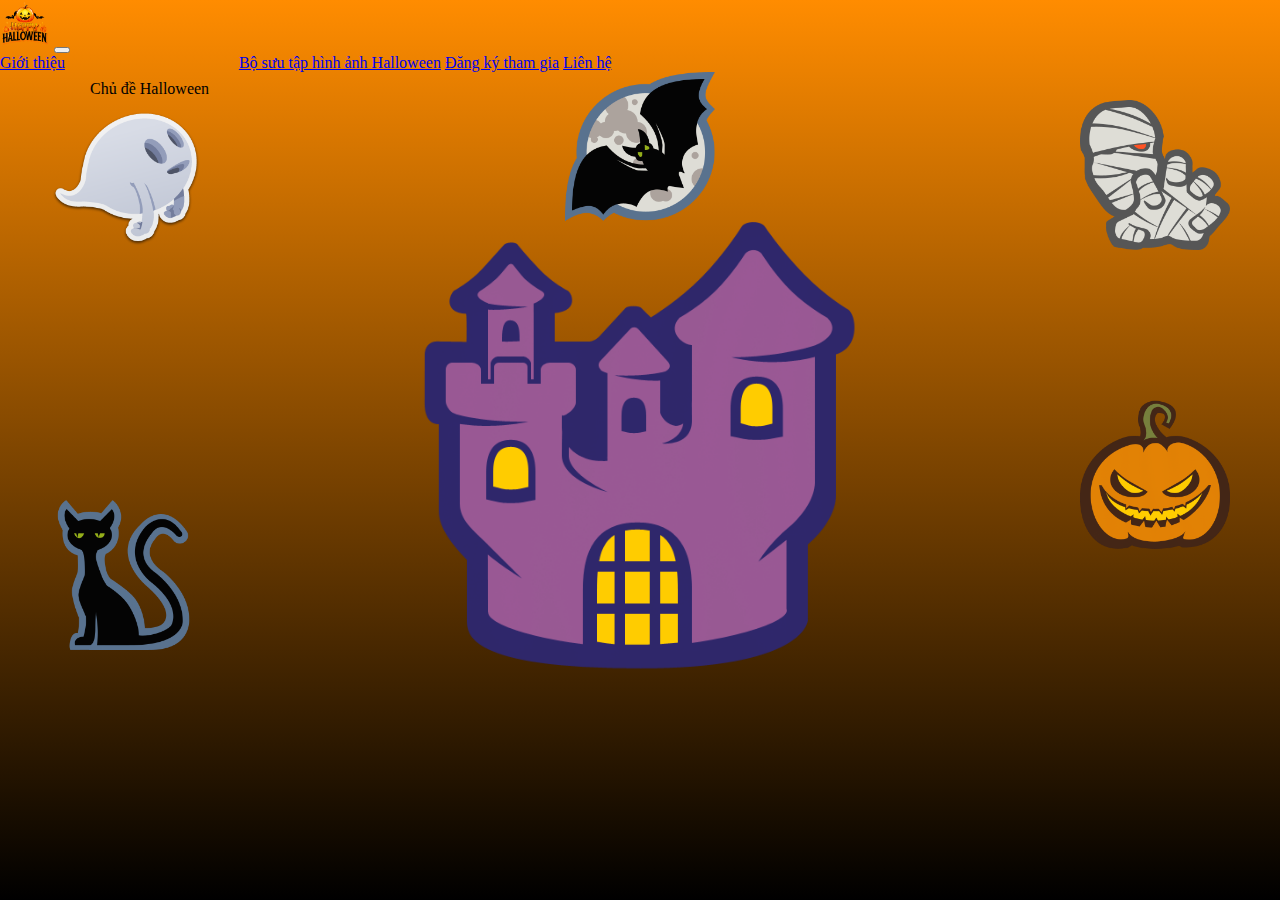
<file: Halloween/index.html>
<!DOCTYPE html>
<html lang="en">
<head>
    <meta charset="UTF-8">
    <meta name="viewport" content="width=device-width, initial-scale=1.0">
    <link rel="stylesheet" href="https://cdn.jsdelivr.net/npm/bootstrap@5.3.8/dist/css/bootstrap.min.css" integrity="sha384-sRIl4kxILFvY47J16cr9ZwB07vP4J8+LH7qKQnuqkuIAvNWLzeN8tE5YBujZqJLB" crossorigin="anonymous">
    <link rel="stylesheet" href="styles.css">
    <title>Document</title>
    <script src="jquery-3.7.1.min.js"></script>
    <script>
        $(document).ready(function(){
            $(".dropdown-item").hide();
            $(".dropdown-toggle").click(function(){
                $(".dropdown-item").slideToggle();
            });
        })
    </script>
    <style>
        @keyframes shaking {
            0% { transform: translate(1px, 1px) rotate(0deg); }
            10% { transform: translate(-1px, -2px) rotate(-1deg); }
            20% { transform: translate(-3px, 0px) rotate(1deg); }
            30% { transform: translate(3px, 2px) rotate(0deg); }
            40% { transform: translate(1px, -1px) rotate(1deg); }
            50% { transform: translate(-1px, 2px) rotate(-1deg); }
            60% { transform: translate(-3px, 1px) rotate(0deg); }
            70% { transform: translate(3px, 1px) rotate(-1deg); }
            80% { transform: translate(-1px, -1px) rotate(1deg); }
            90% { transform: translate(1px, 2px) rotate(0deg); }
            100% { transform: translate(1px, -2px) rotate(-1deg); }
        }
        img {
            animation: shaking 0.5s;
            animation-iteration-count: initial;
        }

    </style>
</head>
<body>
    <nav class="navbar navbar-expand-lg bg-body-tertiary" style="position: relative; ">
  <div class="container-fluid">
    <a class="navbar-brand" href="index.html"><img src="—Pngtree—happy halloween logo design royalty_17125785.png" alt="logo" style="height: 50px; width: 50px;"></a>
    <button class="navbar-toggler" type="button" data-bs-toggle="collapse" data-bs-target="#navbarNavAltMarkup" aria-controls="navbarNavAltMarkup" aria-expanded="false" aria-label="Toggle navigation">
      <span class="navbar-toggler-icon"></span>
    </button>
    <div class="collapse navbar-collapse" id="navbarNavAltMarkup">
      <div class="navbar-nav">
        <a class="nav-link active" aria-current="page" href="gioithieu.html">Giới thiệu</a>
        <div class="nav-item dropdown" style="position: absolute; margin-left: 90px;">
            <div class="dropdown-toggle" style="padding-top: 8px;">
              Chủ đề Halloween
            </div>
            <div style="display: block; background-color: rgb(248, 248, 248);">
              <a class="dropdown-item" href="chudehalloween/trangphuc.html">Trang phục Halloween</a>
              <a class="dropdown-item" href="chudehalloween/trangtri.html">Trang trí Halloween</a>
              <a class="dropdown-item" href="chudehalloween/monan.html">Món ăn Halloween</a>
            </div>
        </div>
        <a class="nav-link active" aria-current="page" href="hinhanh.html" style="margin-left: 170px;">Bộ sưu tập hình ảnh Halloween</a>
        <a class="nav-link active" aria-current="page" href="dangki.html">Đăng ký tham gia</a>
        <a class="nav-link active" aria-current="page" href="lienhe.html">Liên hệ</a>
      </div>
  </div>
</nav>
<audio autoplay controls loop style="position: fixed; bottom: 10px; right: 10px; width: 300px; height: 50px; z-index: 1000; display: none;">
    <source src="Teen Titans - XXKATUSJINSUX.mp3" type="audio/mpeg">
</audio>
<div style="align-items: center; display: flex; flex-direction: column;">
    <img src="Iconcreme-Halloween-Bat.512.png" style="width: 150px; height: 150px;">
</div>
<div style="align-items: center; display: flex; flex-direction: column;">
    <img src="Iconcreme-Halloween-Home.512.png" style="width: 450px; height: 450px">
</div>
<div style="align-items: left; display: flex; flex-direction: column;">
    <img src="Iconcreme-Halloween-Mummy.512.png" style="width: 150px; height: 150px; position: absolute; top: 100px; right: 50px;">
</div>
<div>
    <img src="Iconcreme-Halloween-Pumpkin.512.png" style="width: 150px; height: 150px; position: absolute; top: 400px; right: 50px;">
</div>
<img src="Iconcreme-Halloween-Cat.512.png" style="width: 150px; height: 150px; position: absolute; top: 500px; left: 50px;">
<img src="Soul.ico" style="width: 150px; height: 150px; position: absolute; top: 100px; left: 50px;">
</body>
</html>
</file>
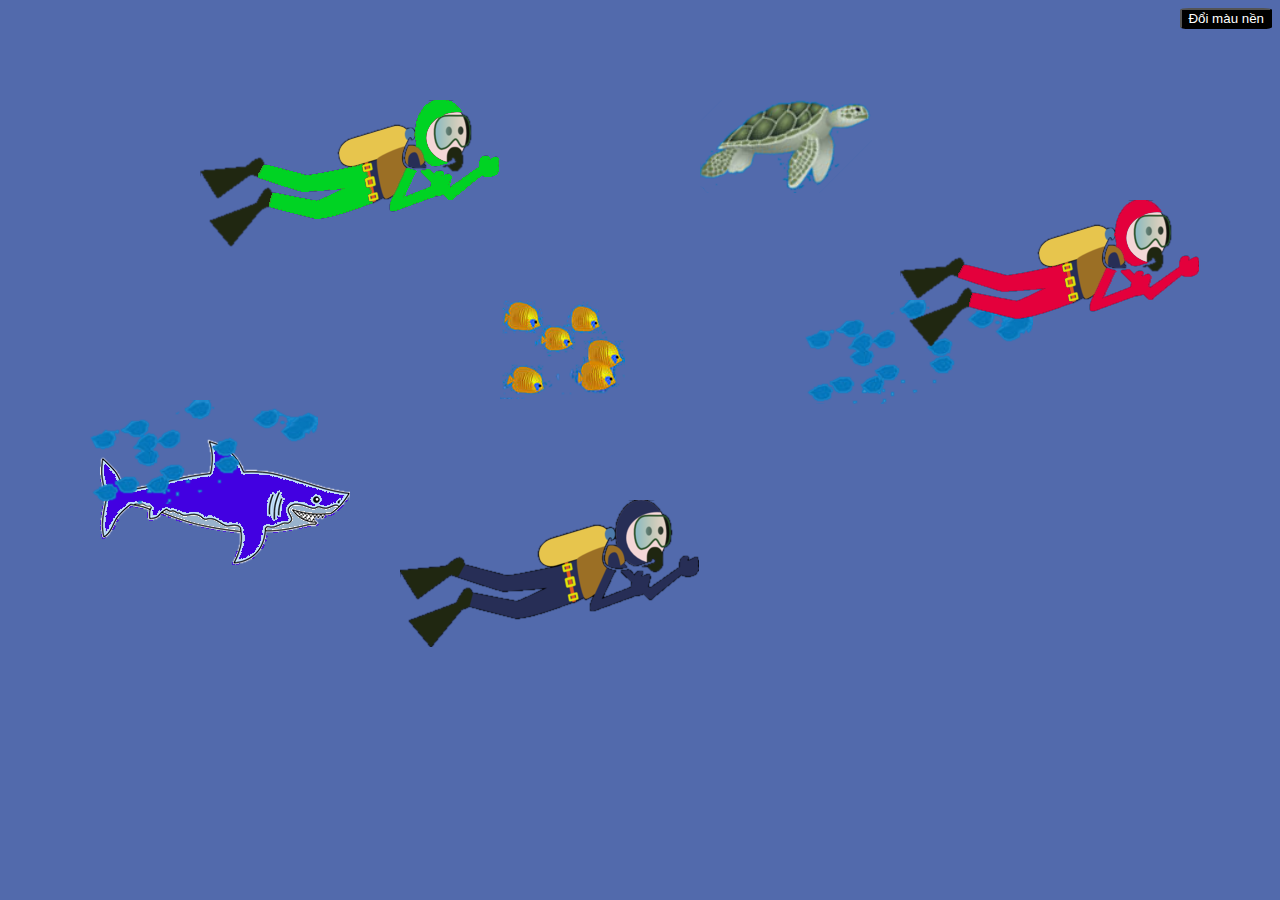
<file: joyfulaquarium/index.html>
<!DOCTYPE html>
<html lang="en">
<head>
    <meta charset="UTF-8">
    <meta name="viewport" content="width=device-width, initial-scale=1.0">
    <link rel="stylesheet" href="mystyle.css">
    <title>Hồ cá vui nhộn</title>
</head>
<body style="background-color: rgb(82, 106, 172);">
    <nav>
        <button style="background-color: black; color: white; border-radius: 10%; float:right" onclick="changeBackgroundColor()">Đổi màu nền</button>
    </nav>
    <script>
        function changeBackgroundColor() {
            document.body.style.backgroundColor = document.body.style.backgroundColor == 'rgb(82, 106, 172)' ? 'rgb(150, 200, 250)' : 'rgb(82, 106, 172)';
        }
    </script>
    <div id="content">
        <div class="shark"><img src="./shark.png" width="auto" height="auto"></div>
        <div class="turtle"><img src="./turtle.png" width="auto" height="auto"></div>
        <div class="diver"><img src="./diver1.png" width="auto" height="auto"></div>
        <div class="bubble"><img src="./faintSchool.png" width="auto" height="auto"></div>
        <div class="bubble1"><img src="./faintSchool.png" width="auto" height="auto"></div>
        <div class="diver2"><img src="./diver2.png" width="auto" height="auto"></div>
        <div class="diver3"><img src="./diver3.png" width="auto" height="auto"></div>
        <div class="goldfish"><img src="./goldFishSchool.png" width="auto" height="auto"></div>
    </div>

</body>
</html>
</file>
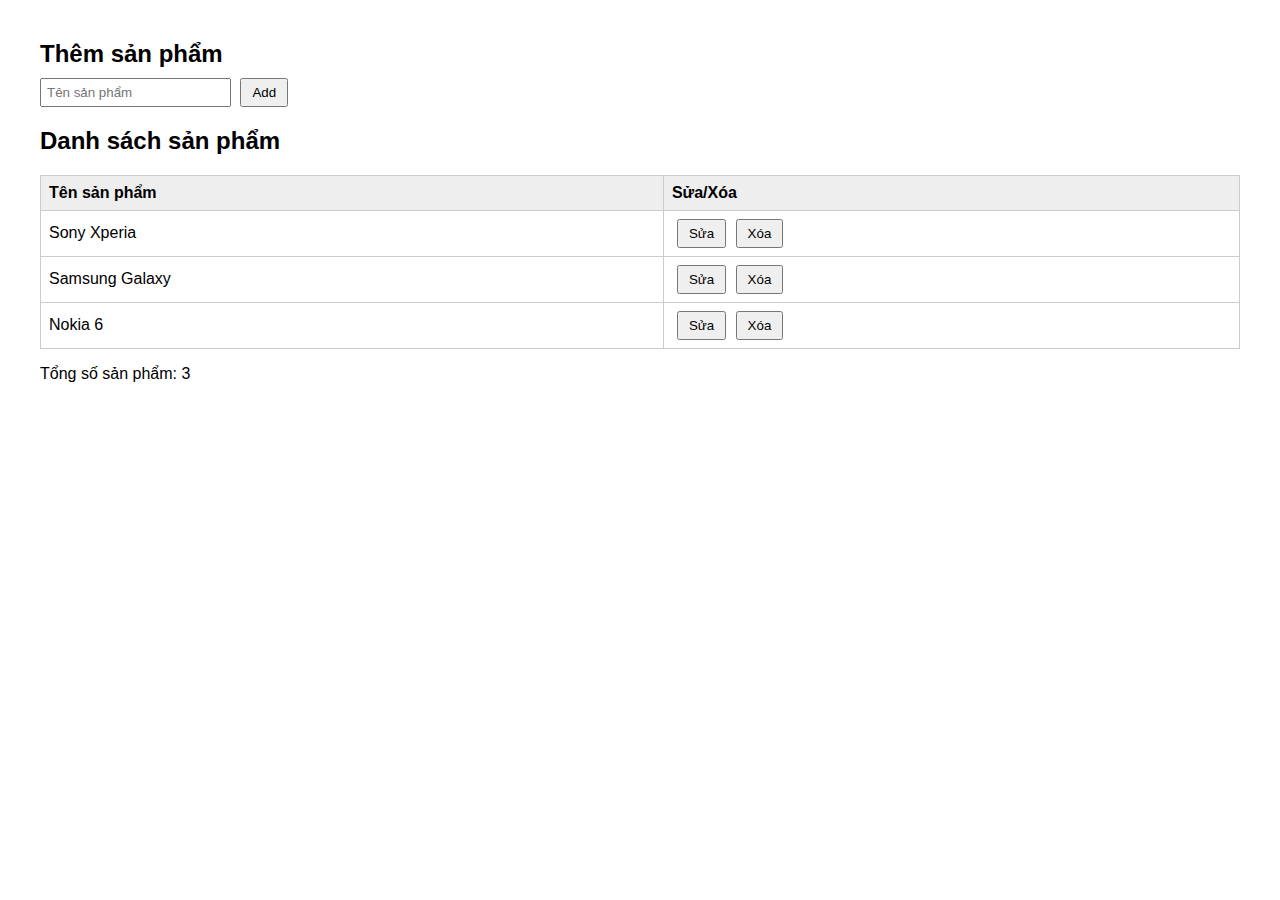
<file: manageweb/index.html>
<!DOCTYPE html>
<html lang="vi">
<head>
<meta charset="UTF-8">
<link rel="stylesheet" href="styles.css">
<title>Quản lý sản phẩm</title>
</head>
<body>
  <h2>Thêm sản phẩm</h2>
  <input id="productInput" placeholder="Tên sản phẩm">
  <button onclick="addProduct()">Add</button>

  <h2>Danh sách sản phẩm</h2>
  <table>
    <thead>
      <tr><th>Tên sản phẩm</th><th>Sửa/Xóa</th></tr>
    </thead>
    <tbody id="productList"></tbody>
  </table>
  <p>Tổng số sản phẩm: <span id="total">0</span></p>
<script>
let products = ['Sony Xperia', 'Samsung Galaxy', 'Nokia 6'];

    function render() {
      const list = document.getElementById('productList');
      list.innerHTML = '';
      products.forEach((p, i) => {
        list.innerHTML += `
          <tr>
            <td>${p}</td>
            <td>
              <button onclick="editProduct(${i})">Sửa</button>
              <button onclick="deleteProduct(${i})">Xóa</button>
            </td>
          </tr>`;
      });
      countProducts();
    }

    function addProduct() {
      const input = document.getElementById('productInput');
      if (input.value.trim() === '') return;
      products.push(input.value.trim());
      input.value = '';
      render();
    }

    function deleteProduct(i) {
      products.splice(i, 1);
      render();
    }

    function editProduct(i) {
      const newName = prompt('Nhập tên mới:', products[i]);
      if (newName) {
        products[i] = newName.trim();
        render();
      }
    }

    function countProducts() {
      document.getElementById('total').textContent = products.length;
    }

    render();
</script>

</body>
</html>
</file>
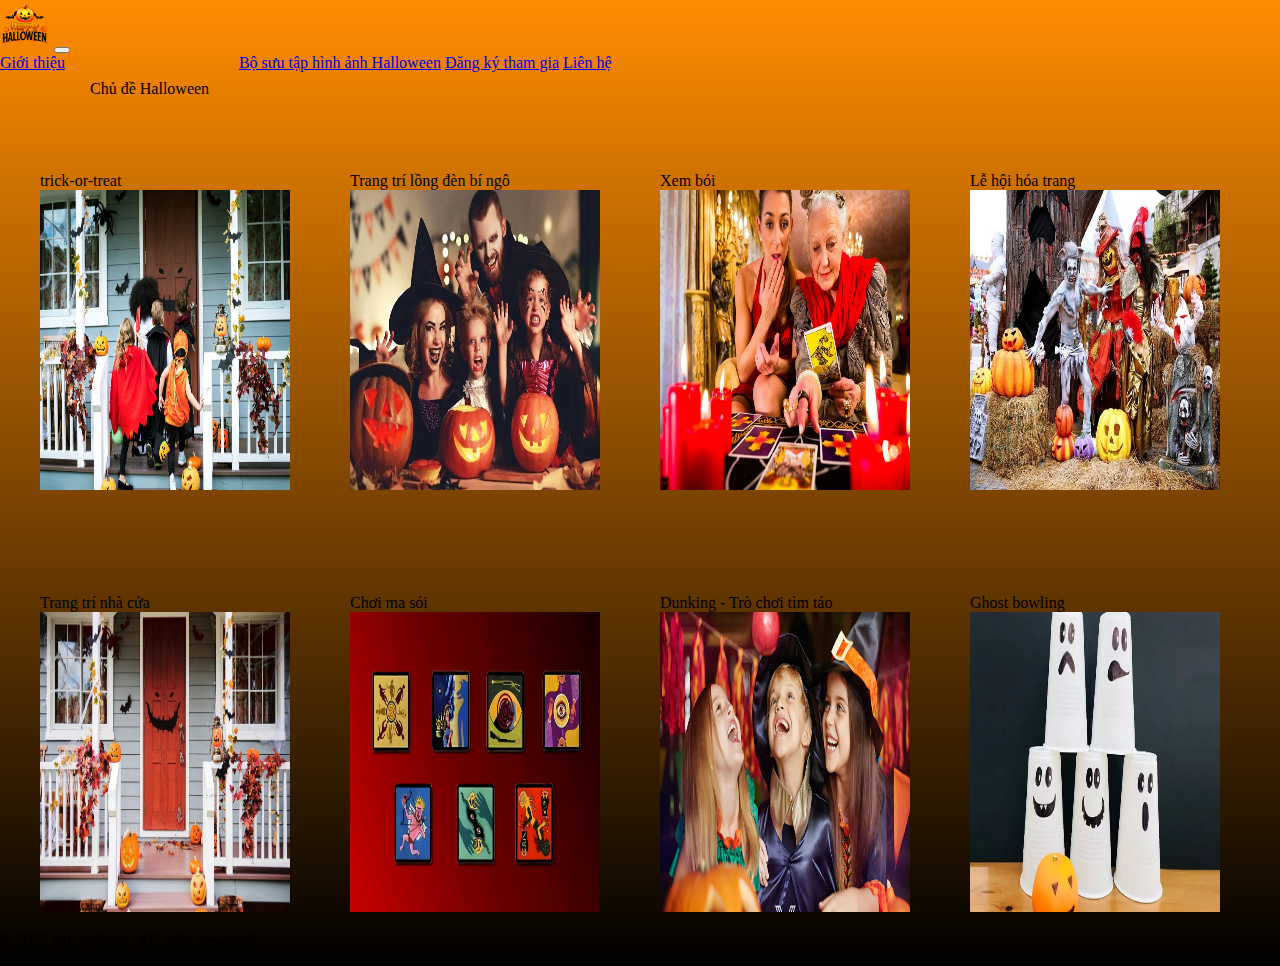
<file: Halloween/hinhanh.html>
<!DOCTYPE html>
<html lang="en">
<head>
    <meta charset="UTF-8">
    <meta name="viewport" content="width=device-width, initial-scale=1.0">
    <link rel="stylesheet" href="https://cdn.jsdelivr.net/npm/bootstrap@5.3.8/dist/css/bootstrap.min.css" integrity="sha384-sRIl4kxILFvY47J16cr9ZwB07vP4J8+LH7qKQnuqkuIAvNWLzeN8tE5YBujZqJLB" crossorigin="anonymous">
    <title>Document</title>
    <link rel="stylesheet" href="./styles.css">
    <script src="jquery-3.7.1.min.js"></script>
    <script>
        $(document).ready(function(){
            $(".dropdown-item").hide();
            $(".dropdown-toggle").click(function(){
                $(".dropdown-item").slideToggle();
            });
        })
    </script>
    <style>
        body {
            height: fit-content;
        }
        .home{
            display: grid;
            grid-template-columns: 3fr 3fr 3fr 3fr;
            margin-left: 40px;
        }
        @keyframes shaking {
            0% { transform: translate(1px, 1px) rotate(0deg); }
            10% { transform: translate(-1px, -2px) rotate(-1deg); }
            20% { transform: translate(-3px, 0px) rotate(1deg); }
            30% { transform: translate(3px, 2px) rotate(0deg); }
            40% { transform: translate(1px, -1px) rotate(1deg); }
            50% { transform: translate(-1px, 2px) rotate(-1deg); }
            60% { transform: translate(-3px, 1px) rotate(0deg); }
            70% { transform: translate(3px, 1px) rotate(-1deg); }
            80% { transform: translate(-1px, -1px) rotate(1deg); }
            90% { transform: translate(1px, 2px) rotate(0deg); }
            100% { transform: translate(1px, -2px) rotate(-1deg); }
        }
        img {
            animation: shaking 0.5s;
            animation-iteration-count: initial;
        }


    </style>
</head>
<body>
    <nav class="navbar navbar-expand-lg bg-body-tertiary" style="position: relative; ">
  <div class="container-fluid">
    <a class="navbar-brand" href="index.html"><img src="—Pngtree—happy halloween logo design royalty_17125785.png" alt="logo" style="height: 50px; width: 50px;"></a>
    <button class="navbar-toggler" type="button" data-bs-toggle="collapse" data-bs-target="#navbarNavAltMarkup" aria-controls="navbarNavAltMarkup" aria-expanded="false" aria-label="Toggle navigation">
      <span class="navbar-toggler-icon"></span>
    </button>
    <div class="collapse navbar-collapse" id="navbarNavAltMarkup">
      <div class="navbar-nav">
        <a class="nav-link active" aria-current="page" href="gioithieu.html">Giới thiệu</a>
        <div class="nav-item dropdown" style="position: absolute; margin-left: 90px; ">
            <div class="dropdown-toggle" style="padding-top: 8px;">
              Chủ đề Halloween
            </div>
            <div style="display: block;background-color: rgb(252, 251, 251);">
              <a class="dropdown-item" href="chudehalloween/trangphuc.html">Trang phục Halloween</a>
              <a class="dropdown-item" href="chudehalloween/trangtri.html">Trang trí Halloween</a>
              <a class="dropdown-item" href="chudehalloween/monan.html">Món ăn Halloween</a>
            </div>
      </div>
      <a class="nav-link active" aria-current="page" href="hinhanh.html" style="margin-left: 170px;">Bộ sưu tập hình ảnh Halloween</a>
        <a class="nav-link active" aria-current="page" href="dangki.html">Đăng ký tham gia</a>
        <a class="nav-link active" aria-current="page" href="lienhe.html">Liên hệ</a>
    </div>
  </div>
</nav>
<div class="home">
       <div class="card" style="width: 18rem; margin-top: 100px;">
        <div class="card-header">trick-or-treat</div>
        <div class="card-body">
            <img src="bosuutaphinhanh/trick-or-treat.jpg" style="width: 250px; height: 300px;">
        </div>
    
       </div>
       <div class="card" style="width: 18rem; margin-top: 100px;">
        <div class="card-header">Trang trí lồng đèn bí ngô</div>
        <div class="card-body">
            <img src="bosuutaphinhanh/trang trí đèn lồng bí ngô.jpg" style="width: 250px; height: 300px;">
        </div>
        
       </div>
       <div class="card" style="width: 18rem; margin-top: 100px;">
        <div class="card-header">Xem bói</div>
        <div class="card-body">
            <img src="bosuutaphinhanh/xem bói.jpg" style="width: 250px; height: 300px;">
        </div>
        </div>
        <div class="card" style="width: 18rem; margin-top: 100px;">
        <div class="card-header">Lễ hội hóa trang</div>
        <div class="card-body">
            <img src="bosuutaphinhanh/dia-diem-choi-halloween-tai-ha-noi-1.jpg" style="width: 250px; height: 300px;">
        </div>
        </div>
        <div class="card" style="width: 18rem; margin-top: 100px;">
        <div class="card-header">Trang trí nhà cửa</div>
        <div class="card-body">
            <img src="bosuutaphinhanh/hoat-dong-halloween-4.jpg" style="width: 250px; height: 300px;">
        </div>
        </div>
        <div class="card" style="width: 18rem; margin-top: 100px;">
        <div class="card-header">Chơi ma sói</div>
        <div class="card-body">
            <img src="bosuutaphinhanh/ma sói.jpg" style="width: 250px; height: 300px;">
        </div>
        </div>
        <div class="card" style="width: 18rem; margin-top: 100px;">
        <div class="card-header">Dunking - Trò chơi tìm táo</div>
        <div class="card-body">
            <img src="bosuutaphinhanh/dunking.jpg" style="width: 250px; height: 300px;">
        </div>
        </div>
        <div class="card" style="width: 18rem; margin-top: 100px;">
        <div class="card-header">Ghost bowling</div>
        <div class="card-body">
            <img src="bosuutaphinhanh/ghost bowling.jpg" style="width: 250px; height: 300px;">
        </div>
        </div>


</div>
    <footer>
  <p>© 2025 My Website. All rights reserved.</p>
</footer>

</body>
</html>
</file>
<file: Halloween/styles.css>
.dropdown-item:hover {
    color: orange;
}
body {
    background-image: linear-gradient(0deg, rgba(0,0,0,1) 0%, rgba(255,140,0,1) 100%);
    background-repeat: no-repeat;
    background-size: cover;
    margin: 0;
    height: 100vh;
}
</file>
<file: joyfulaquarium/mystyle.css>
.shark {
    left: 100px;
    top: 400px;
    position: absolute;
    animation-name: Shark;
    animation-duration: 10s;
    animation-timing-function: linear;
    animation-iteration-count: infinite;
    animation-play-state: running;
}
@keyframes Shark {
    0% {left: 100px; top: 400px;}
    20% {left: 300px; top: 400px;}
    40% {left: 500px; top: 300px;}
    50% {left: 600px; top: 50px;}
    60% {left: 600px; top: 100px;}
    80% {left: 500px; top: 200px;}
    100% {left: 100px; top: 400px; transform: scaleX(-1);}
}
.turtle {
    left: 700px;
    top: 100px;
    position: absolute;
    animation-name: Turtle;
    animation-duration: 15s;
    animation-timing-function: linear;
    animation-iteration-count: infinite;
    animation-play-state: running;
}
@keyframes Turtle {
    0% {left: 0px; top: 100px;}
    30% {left: 20%; top: 300px;}
    50% {left: 45%; top: 400px;}
    70% {left: 70%; top: 300px;}
    90% {left: 90%; top: 200px;}
    100% {left: 100%; top: 100px;}
}
.bubble {
    left: 800px;
    top: 300px;
    position: absolute;
    animation-name: Bubble;
    animation-duration: 20s;
    animation-timing-function: linear;
    animation-iteration-count: infinite;
    animation-play-state: running;
}
@keyframes Bubble {
    0% {left: 800px; top: 300px; opacity: 1;}
    20% {left: 780px; top: 250px; opacity: 0.8;}
    40% {left: 760px; top: 200px; opacity: 0.6;}
    60% {left: 740px; top: 150px; opacity: 0.4;}
    80% {left: 720px; top: 100px; opacity: 0.2;}
    100% {left: 700px; top: 50px; opacity: 0;}
}
.bubble1 {
    left: 85px;
    top: 400px;
    position: absolute;
    animation-name: Bubble1;
    animation-duration: 20s;
    animation-timing-function: linear;
    animation-iteration-count: infinite;
    animation-play-state: running;
}
@keyframes Bubble1 {
    0% {left: 85px; top: 400px; opacity: 1;}
    20% {left: 65px; top: 350px; opacity: 0.8;}
    40% {left: 45px; top: 300px; opacity: 0.6;}
    60% {left: 25px; top: 250px; opacity: 0.4;}
    80% {left: 5px; top: 200px; opacity: 0.2;}
    100% {left: -15px; top: 150px; opacity: 0;}
}
.diver {
    left: 400px;
    top: 500px;
    position: absolute;
    animation-name: Diver;
    animation-duration: 12s;
    animation-timing-function: linear;
    animation-iteration-count: infinite;
    animation-play-state: running;
}   
@keyframes Diver {
    0% {left: 10%; top: 500px;}
    20% {left: 20%; top: 400px;}
    40% {left: 40%; top: 300px;}
    60% {left: 60%; top: 400px;}
    80% {left: 80%; top: 500px;}
    100% {left: 100%; top: 500px;}
}
.diver2 {
    left: 900px;
    top: 200px;
    position: absolute;
    animation-name: Diver2;
    animation-duration: 18s;
    animation-timing-function: linear;
    animation-iteration-count: infinite;
    animation-play-state: running;
}
@keyframes Diver2 {
    0% {left: 0%; top: 200px;}
    20% {left: 20%; top: 300px;}
    40% {left: 40%; top: 400px;}
    60% {left: 60%; top: 300px;}
    80% {left: 80%; top: 200px;}
    100% {left: 100%; top: 100px;}
}
.diver3 {
    left: 200px;
    top: 100px;
    position: absolute;
    animation-name: Diver3;
    animation-duration: 14s;
    animation-timing-function: linear;
    animation-iteration-count: infinite;
    animation-play-state: running;
}   
@keyframes Diver3 {
    0% {left: 0%; top: 100px;}
    20% {left: 20%; top: 200px;}
    40% {left: 40%; top: 300px;}
    60% {left: 60%; top: 200px;}
    80% {left: 80%; top: 100px;}
    100% {left: 100%; top: 50px;}
}
.goldfish {
    left: 500px;
    top: 300px;
    position: absolute;
    animation-name: Goldfish;
    animation-duration: 8s;
    animation-timing-function: linear;
    animation-iteration-count: infinite;
    animation-play-state: running;
}   
@keyframes Goldfish {
    0% {left: 500px; top: 300px;}
    20% {left: 600px; top: 250px;}
    40% {left: 700px; top: 300px;}
    60% {left: 600px; top: 350px;}
    80% {left: 500px; top: 300px;}
    100% {left: 400px; top: 250px; transform: scaleX(-1);}
}
</file>
<file: manageweb/styles.css>
body { font-family: Arial; margin: 40px; }
  h2 { margin-bottom: 10px; }
  input { padding: 5px; }
  button { padding: 5px 10px; margin-left: 5px; }
  table { width: 100%; border-collapse: collapse; margin-top: 20px; }
  th, td { border: 1px solid #ccc; padding: 8px; text-align: left; }
  th { background: #eee; }
</file>
